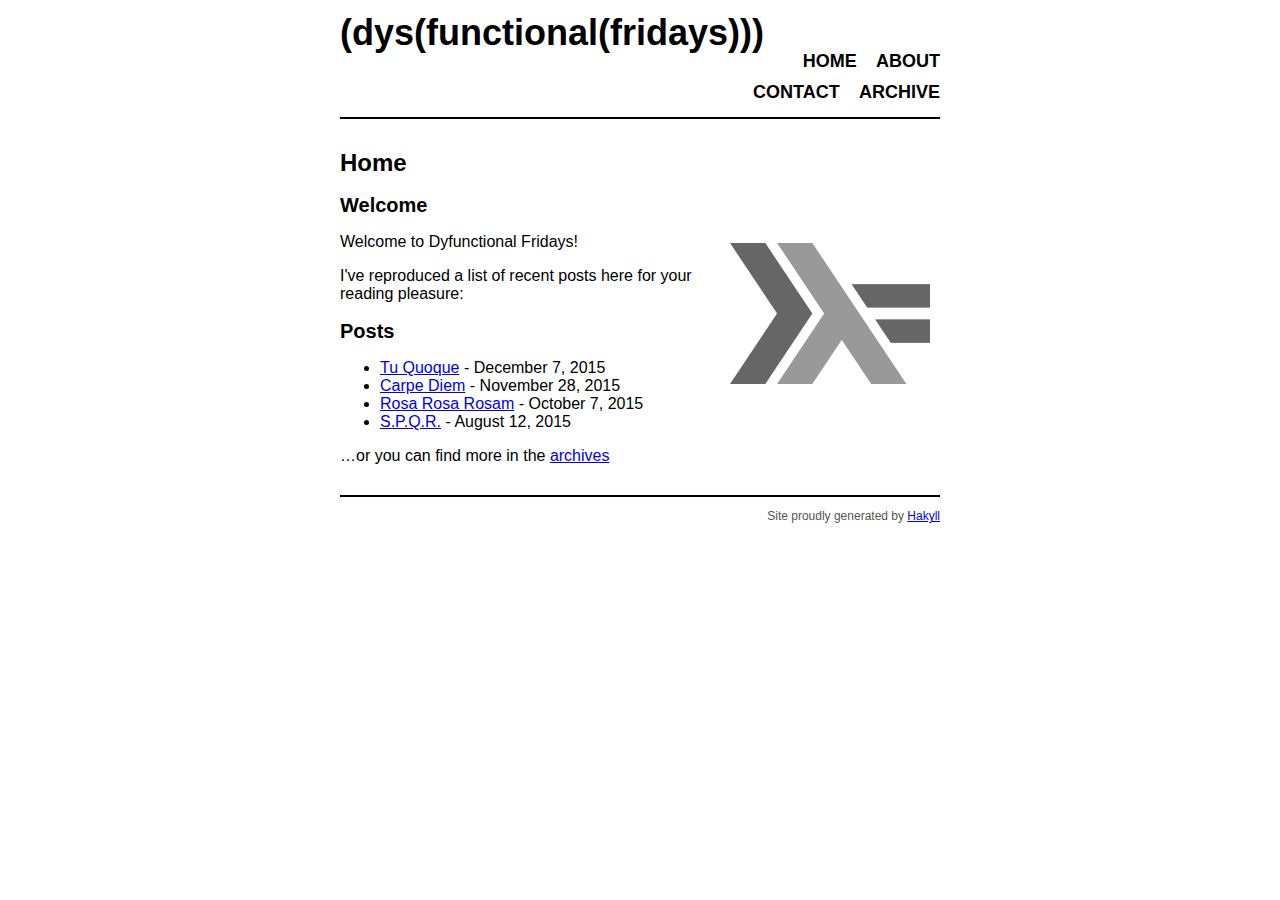
<file: index.html>
<!doctype html>
<html lang="en">
    <head>
        <meta charset="utf-8">
        <meta http-equiv="x-ua-compatible" content="ie=edge">
        <meta name="viewport" content="width=device-width, initial-scale=1">
        <title>(dys(functional(fridays))) - Home</title>
        <link rel="stylesheet" href="./css/default.css" />
    </head>
    <body>
        <header>
            <div class="logo">
                <a href="./">(dys(functional(fridays)))</a>
            </div>
            <br />
            <nav>
                <a href="./">Home</a>
                <a href="./about.html">About</a>
                <a href="./contact.html">Contact</a>
                <a href="./archive.html">Archive</a>
            </nav>
        </header>

        <main role="main">
            <h1>Home</h1>
            <h2>Welcome</h2>

<img src="./images/haskell-logo.png" style="float: right; margin: 10px;" />

<p>Welcome to Dyfunctional Fridays!</p>

<p>I've reproduced a list of recent posts here for your reading pleasure:</p>

<h2>Posts</h2>
<ul>
    
        <li>
            <a href="./posts/2015-12-07-tu-quoque.html">Tu Quoque</a> - December  7, 2015
        </li>
    
        <li>
            <a href="./posts/2015-11-28-carpe-diem.html">Carpe Diem</a> - November 28, 2015
        </li>
    
        <li>
            <a href="./posts/2015-10-07-rosa-rosa-rosam.html">Rosa Rosa Rosam</a> - October  7, 2015
        </li>
    
        <li>
            <a href="./posts/2015-08-12-spqr.html">S.P.Q.R.</a> - August 12, 2015
        </li>
    
</ul>


<p>…or you can find more in the <a href="./archive.html">archives</a></p>

        </main>

        <footer>
            Site proudly generated by
            <a href="http://jaspervdj.be/hakyll">Hakyll</a>
        </footer>
    </body>
</html>
</file>
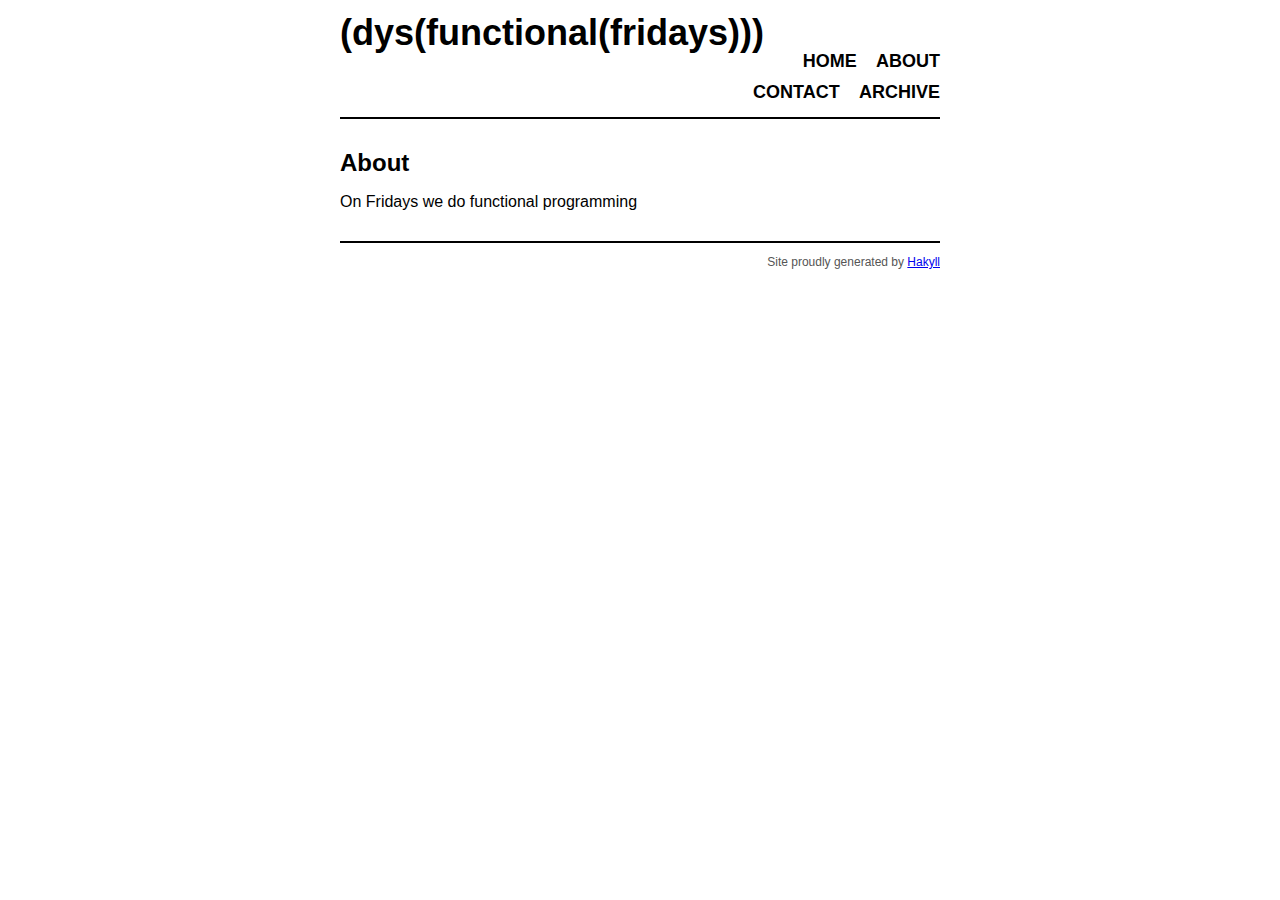
<file: about.html>
<!doctype html>
<html lang="en">
    <head>
        <meta charset="utf-8">
        <meta http-equiv="x-ua-compatible" content="ie=edge">
        <meta name="viewport" content="width=device-width, initial-scale=1">
        <title>(dys(functional(fridays))) - About</title>
        <link rel="stylesheet" href="./css/default.css" />
    </head>
    <body>
        <header>
            <div class="logo">
                <a href="./">(dys(functional(fridays)))</a>
            </div>
            <br />
            <nav>
                <a href="./">Home</a>
                <a href="./about.html">About</a>
                <a href="./contact.html">Contact</a>
                <a href="./archive.html">Archive</a>
            </nav>
        </header>

        <main role="main">
            <h1>About</h1>
            <p>On Fridays we do functional programming</p>
        </main>

        <footer>
            Site proudly generated by
            <a href="http://jaspervdj.be/hakyll">Hakyll</a>
        </footer>
    </body>
</html>
</file>
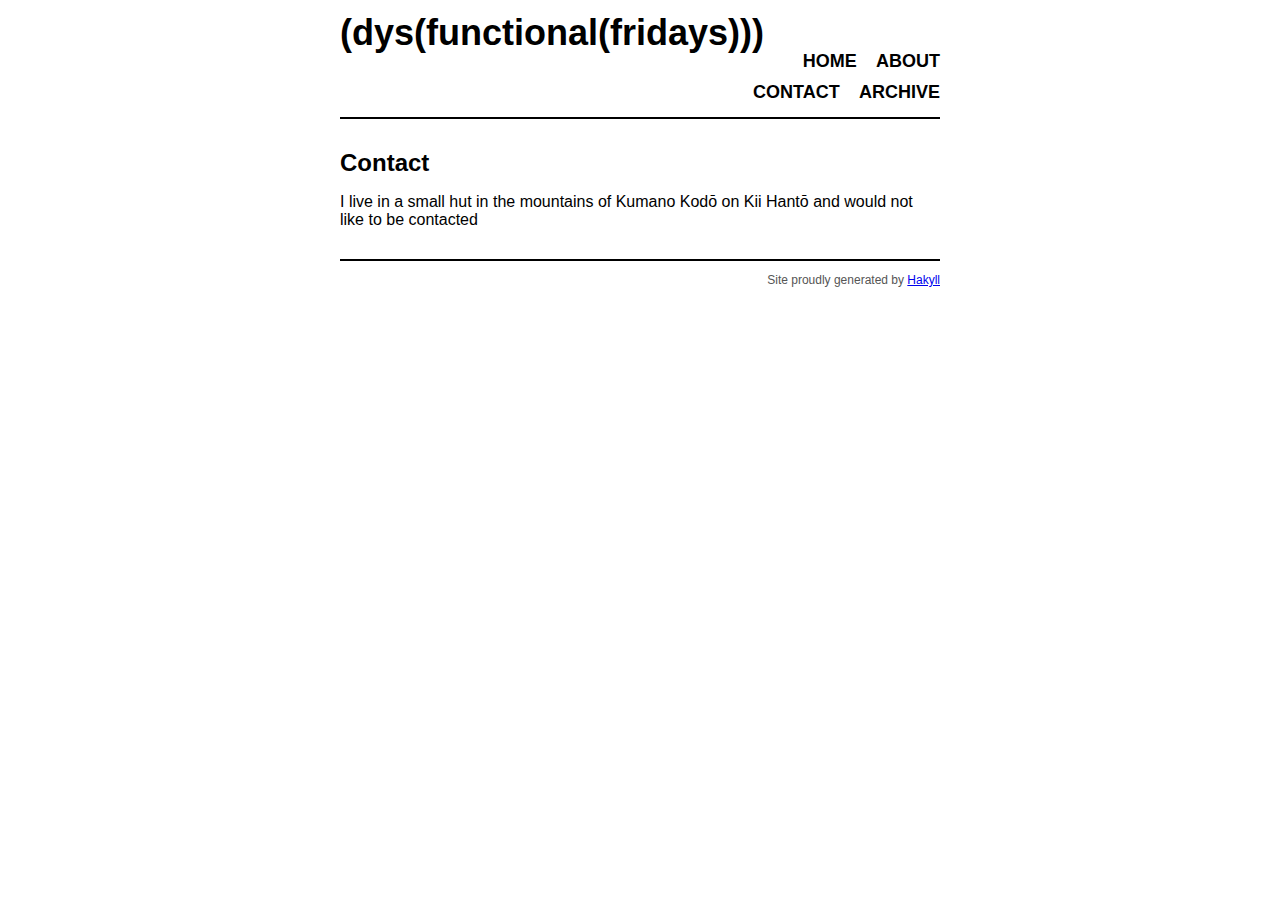
<file: contact.html>
<!doctype html>
<html lang="en">
    <head>
        <meta charset="utf-8">
        <meta http-equiv="x-ua-compatible" content="ie=edge">
        <meta name="viewport" content="width=device-width, initial-scale=1">
        <title>(dys(functional(fridays))) - Contact</title>
        <link rel="stylesheet" href="./css/default.css" />
    </head>
    <body>
        <header>
            <div class="logo">
                <a href="./">(dys(functional(fridays)))</a>
            </div>
            <br />
            <nav>
                <a href="./">Home</a>
                <a href="./about.html">About</a>
                <a href="./contact.html">Contact</a>
                <a href="./archive.html">Archive</a>
            </nav>
        </header>

        <main role="main">
            <h1>Contact</h1>
            <p>I live in a small hut in the mountains of Kumano Kodō on Kii Hantō and would not like to be contacted</p>
        </main>

        <footer>
            Site proudly generated by
            <a href="http://jaspervdj.be/hakyll">Hakyll</a>
        </footer>
    </body>
</html>
</file>
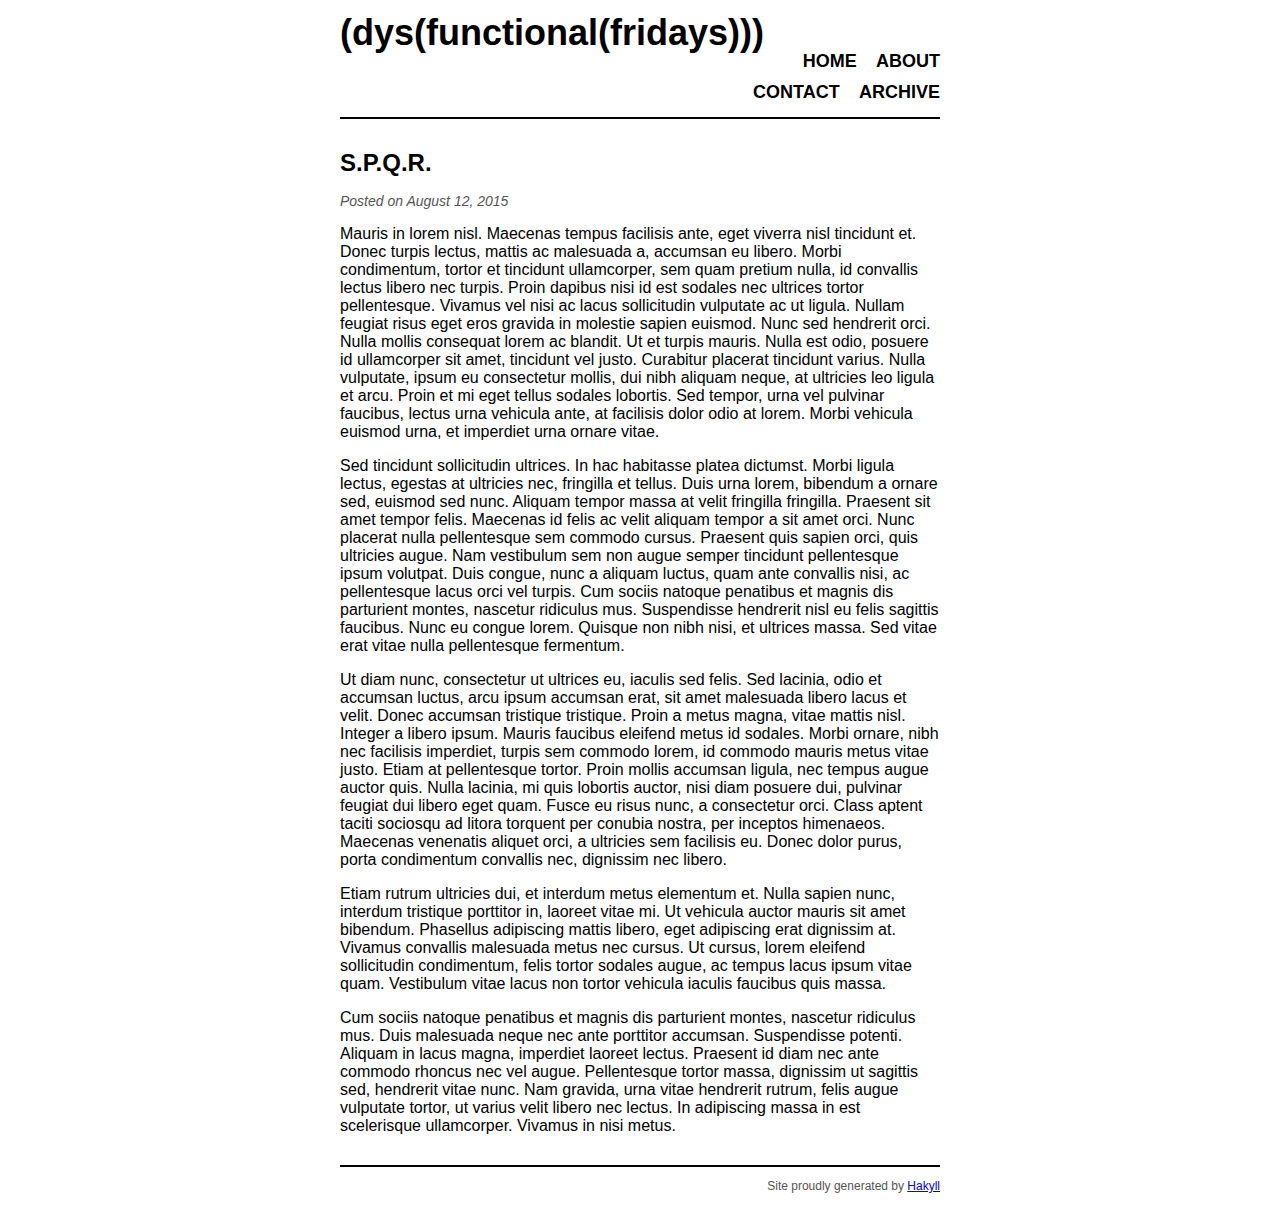
<file: posts/2015-08-12-spqr.html>
<!doctype html>
<html lang="en">
    <head>
        <meta charset="utf-8">
        <meta http-equiv="x-ua-compatible" content="ie=edge">
        <meta name="viewport" content="width=device-width, initial-scale=1">
        <title>(dys(functional(fridays))) - S.P.Q.R.</title>
        <link rel="stylesheet" href="../css/default.css" />
    </head>
    <body>
        <header>
            <div class="logo">
                <a href="../">(dys(functional(fridays)))</a>
            </div>
            <br />
            <nav>
                <a href="../">Home</a>
                <a href="../about.html">About</a>
                <a href="../contact.html">Contact</a>
                <a href="../archive.html">Archive</a>
            </nav>
        </header>

        <main role="main">
            <h1>S.P.Q.R.</h1>
            <article>
    <section class="header">
        Posted on August 12, 2015
        
    </section>
    <section>
        <p>Mauris in lorem nisl. Maecenas tempus facilisis ante, eget viverra nisl tincidunt et. Donec turpis lectus, mattis ac malesuada a, accumsan eu libero. Morbi condimentum, tortor et tincidunt ullamcorper, sem quam pretium nulla, id convallis lectus libero nec turpis. Proin dapibus nisi id est sodales nec ultrices tortor pellentesque. Vivamus vel nisi ac lacus sollicitudin vulputate ac ut ligula. Nullam feugiat risus eget eros gravida in molestie sapien euismod. Nunc sed hendrerit orci. Nulla mollis consequat lorem ac blandit. Ut et turpis mauris. Nulla est odio, posuere id ullamcorper sit amet, tincidunt vel justo. Curabitur placerat tincidunt varius. Nulla vulputate, ipsum eu consectetur mollis, dui nibh aliquam neque, at ultricies leo ligula et arcu. Proin et mi eget tellus sodales lobortis. Sed tempor, urna vel pulvinar faucibus, lectus urna vehicula ante, at facilisis dolor odio at lorem. Morbi vehicula euismod urna, et imperdiet urna ornare vitae.</p>
<p>Sed tincidunt sollicitudin ultrices. In hac habitasse platea dictumst. Morbi ligula lectus, egestas at ultricies nec, fringilla et tellus. Duis urna lorem, bibendum a ornare sed, euismod sed nunc. Aliquam tempor massa at velit fringilla fringilla. Praesent sit amet tempor felis. Maecenas id felis ac velit aliquam tempor a sit amet orci. Nunc placerat nulla pellentesque sem commodo cursus. Praesent quis sapien orci, quis ultricies augue. Nam vestibulum sem non augue semper tincidunt pellentesque ipsum volutpat. Duis congue, nunc a aliquam luctus, quam ante convallis nisi, ac pellentesque lacus orci vel turpis. Cum sociis natoque penatibus et magnis dis parturient montes, nascetur ridiculus mus. Suspendisse hendrerit nisl eu felis sagittis faucibus. Nunc eu congue lorem. Quisque non nibh nisi, et ultrices massa. Sed vitae erat vitae nulla pellentesque fermentum.</p>
<p>Ut diam nunc, consectetur ut ultrices eu, iaculis sed felis. Sed lacinia, odio et accumsan luctus, arcu ipsum accumsan erat, sit amet malesuada libero lacus et velit. Donec accumsan tristique tristique. Proin a metus magna, vitae mattis nisl. Integer a libero ipsum. Mauris faucibus eleifend metus id sodales. Morbi ornare, nibh nec facilisis imperdiet, turpis sem commodo lorem, id commodo mauris metus vitae justo. Etiam at pellentesque tortor. Proin mollis accumsan ligula, nec tempus augue auctor quis. Nulla lacinia, mi quis lobortis auctor, nisi diam posuere dui, pulvinar feugiat dui libero eget quam. Fusce eu risus nunc, a consectetur orci. Class aptent taciti sociosqu ad litora torquent per conubia nostra, per inceptos himenaeos. Maecenas venenatis aliquet orci, a ultricies sem facilisis eu. Donec dolor purus, porta condimentum convallis nec, dignissim nec libero.</p>
<p>Etiam rutrum ultricies dui, et interdum metus elementum et. Nulla sapien nunc, interdum tristique porttitor in, laoreet vitae mi. Ut vehicula auctor mauris sit amet bibendum. Phasellus adipiscing mattis libero, eget adipiscing erat dignissim at. Vivamus convallis malesuada metus nec cursus. Ut cursus, lorem eleifend sollicitudin condimentum, felis tortor sodales augue, ac tempus lacus ipsum vitae quam. Vestibulum vitae lacus non tortor vehicula iaculis faucibus quis massa.</p>
<p>Cum sociis natoque penatibus et magnis dis parturient montes, nascetur ridiculus mus. Duis malesuada neque nec ante porttitor accumsan. Suspendisse potenti. Aliquam in lacus magna, imperdiet laoreet lectus. Praesent id diam nec ante commodo rhoncus nec vel augue. Pellentesque tortor massa, dignissim ut sagittis sed, hendrerit vitae nunc. Nam gravida, urna vitae hendrerit rutrum, felis augue vulputate tortor, ut varius velit libero nec lectus. In adipiscing massa in est scelerisque ullamcorper. Vivamus in nisi metus.</p>
    </section>
</article>

        </main>

        <footer>
            Site proudly generated by
            <a href="http://jaspervdj.be/hakyll">Hakyll</a>
        </footer>
    </body>
</html>
</file>
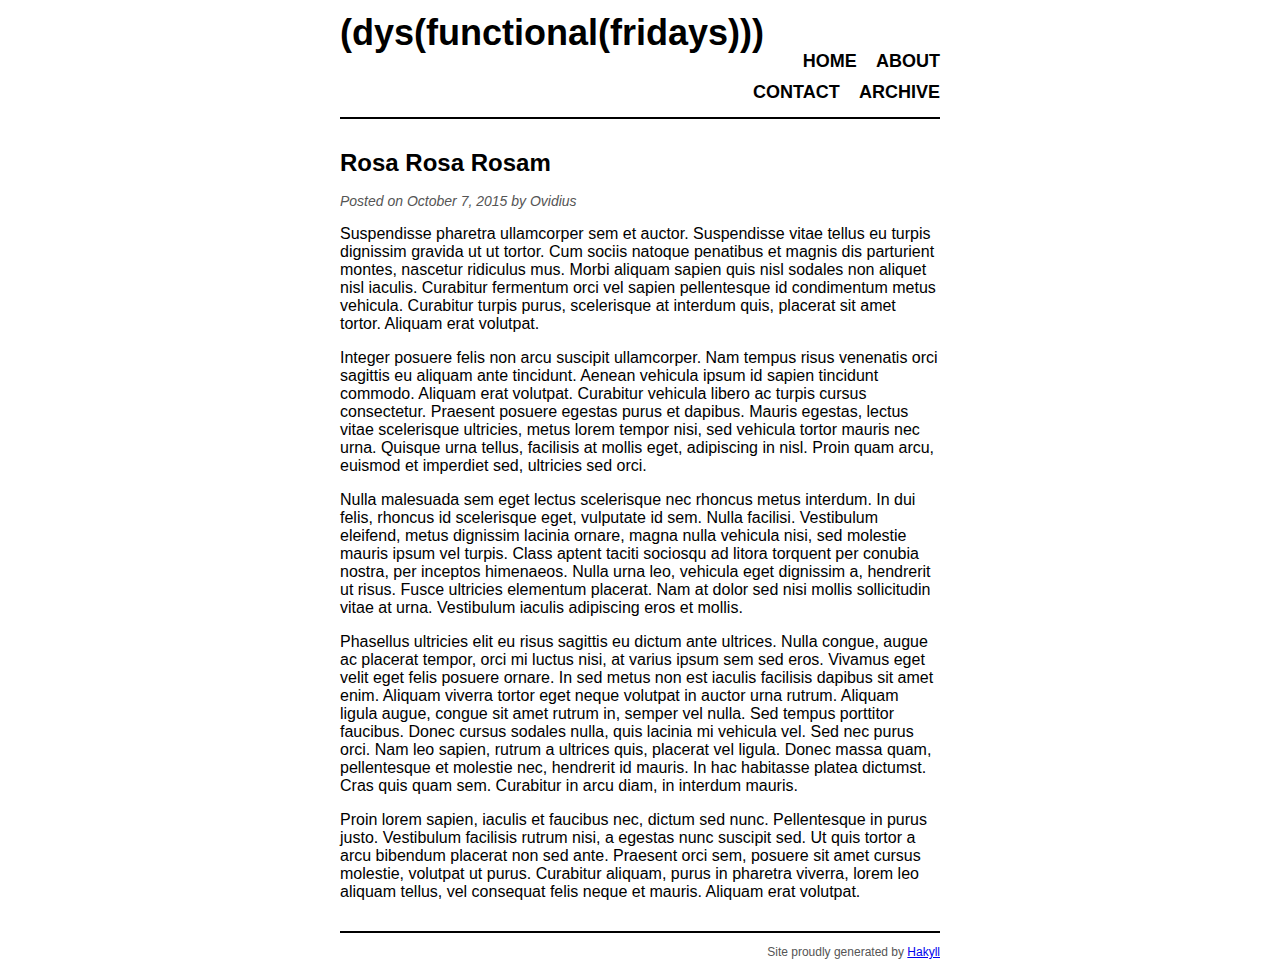
<file: posts/2015-10-07-rosa-rosa-rosam.html>
<!doctype html>
<html lang="en">
    <head>
        <meta charset="utf-8">
        <meta http-equiv="x-ua-compatible" content="ie=edge">
        <meta name="viewport" content="width=device-width, initial-scale=1">
        <title>(dys(functional(fridays))) - Rosa Rosa Rosam</title>
        <link rel="stylesheet" href="../css/default.css" />
    </head>
    <body>
        <header>
            <div class="logo">
                <a href="../">(dys(functional(fridays)))</a>
            </div>
            <br />
            <nav>
                <a href="../">Home</a>
                <a href="../about.html">About</a>
                <a href="../contact.html">Contact</a>
                <a href="../archive.html">Archive</a>
            </nav>
        </header>

        <main role="main">
            <h1>Rosa Rosa Rosam</h1>
            <article>
    <section class="header">
        Posted on October  7, 2015
        
            by Ovidius
        
    </section>
    <section>
        <p>Suspendisse pharetra ullamcorper sem et auctor. Suspendisse vitae tellus eu turpis dignissim gravida ut ut tortor. Cum sociis natoque penatibus et magnis dis parturient montes, nascetur ridiculus mus. Morbi aliquam sapien quis nisl sodales non aliquet nisl iaculis. Curabitur fermentum orci vel sapien pellentesque id condimentum metus vehicula. Curabitur turpis purus, scelerisque at interdum quis, placerat sit amet tortor. Aliquam erat volutpat.</p>
<p>Integer posuere felis non arcu suscipit ullamcorper. Nam tempus risus venenatis orci sagittis eu aliquam ante tincidunt. Aenean vehicula ipsum id sapien tincidunt commodo. Aliquam erat volutpat. Curabitur vehicula libero ac turpis cursus consectetur. Praesent posuere egestas purus et dapibus. Mauris egestas, lectus vitae scelerisque ultricies, metus lorem tempor nisi, sed vehicula tortor mauris nec urna. Quisque urna tellus, facilisis at mollis eget, adipiscing in nisl. Proin quam arcu, euismod et imperdiet sed, ultricies sed orci.</p>
<p>Nulla malesuada sem eget lectus scelerisque nec rhoncus metus interdum. In dui felis, rhoncus id scelerisque eget, vulputate id sem. Nulla facilisi. Vestibulum eleifend, metus dignissim lacinia ornare, magna nulla vehicula nisi, sed molestie mauris ipsum vel turpis. Class aptent taciti sociosqu ad litora torquent per conubia nostra, per inceptos himenaeos. Nulla urna leo, vehicula eget dignissim a, hendrerit ut risus. Fusce ultricies elementum placerat. Nam at dolor sed nisi mollis sollicitudin vitae at urna. Vestibulum iaculis adipiscing eros et mollis.</p>
<p>Phasellus ultricies elit eu risus sagittis eu dictum ante ultrices. Nulla congue, augue ac placerat tempor, orci mi luctus nisi, at varius ipsum sem sed eros. Vivamus eget velit eget felis posuere ornare. In sed metus non est iaculis facilisis dapibus sit amet enim. Aliquam viverra tortor eget neque volutpat in auctor urna rutrum. Aliquam ligula augue, congue sit amet rutrum in, semper vel nulla. Sed tempus porttitor faucibus. Donec cursus sodales nulla, quis lacinia mi vehicula vel. Sed nec purus orci. Nam leo sapien, rutrum a ultrices quis, placerat vel ligula. Donec massa quam, pellentesque et molestie nec, hendrerit id mauris. In hac habitasse platea dictumst. Cras quis quam sem. Curabitur in arcu diam, in interdum mauris.</p>
<p>Proin lorem sapien, iaculis et faucibus nec, dictum sed nunc. Pellentesque in purus justo. Vestibulum facilisis rutrum nisi, a egestas nunc suscipit sed. Ut quis tortor a arcu bibendum placerat non sed ante. Praesent orci sem, posuere sit amet cursus molestie, volutpat ut purus. Curabitur aliquam, purus in pharetra viverra, lorem leo aliquam tellus, vel consequat felis neque et mauris. Aliquam erat volutpat.</p>
    </section>
</article>

        </main>

        <footer>
            Site proudly generated by
            <a href="http://jaspervdj.be/hakyll">Hakyll</a>
        </footer>
    </body>
</html>
</file>
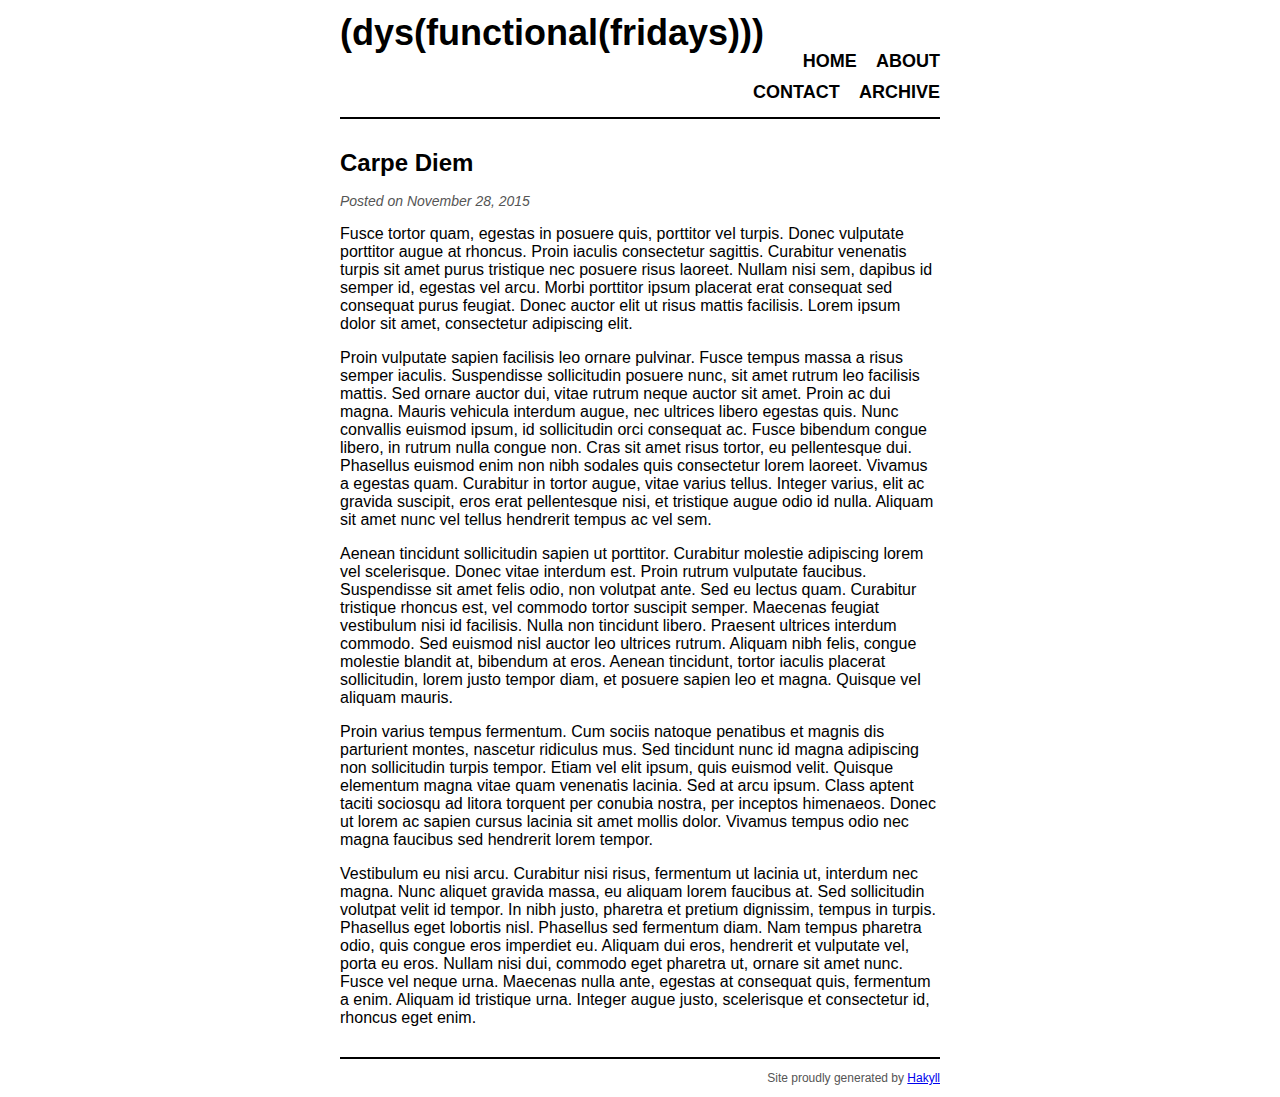
<file: posts/2015-11-28-carpe-diem.html>
<!doctype html>
<html lang="en">
    <head>
        <meta charset="utf-8">
        <meta http-equiv="x-ua-compatible" content="ie=edge">
        <meta name="viewport" content="width=device-width, initial-scale=1">
        <title>(dys(functional(fridays))) - Carpe Diem</title>
        <link rel="stylesheet" href="../css/default.css" />
    </head>
    <body>
        <header>
            <div class="logo">
                <a href="../">(dys(functional(fridays)))</a>
            </div>
            <br />
            <nav>
                <a href="../">Home</a>
                <a href="../about.html">About</a>
                <a href="../contact.html">Contact</a>
                <a href="../archive.html">Archive</a>
            </nav>
        </header>

        <main role="main">
            <h1>Carpe Diem</h1>
            <article>
    <section class="header">
        Posted on November 28, 2015
        
    </section>
    <section>
        <p>Fusce tortor quam, egestas in posuere quis, porttitor vel turpis. Donec vulputate porttitor augue at rhoncus. Proin iaculis consectetur sagittis. Curabitur venenatis turpis sit amet purus tristique nec posuere risus laoreet. Nullam nisi sem, dapibus id semper id, egestas vel arcu. Morbi porttitor ipsum placerat erat consequat sed consequat purus feugiat. Donec auctor elit ut risus mattis facilisis. Lorem ipsum dolor sit amet, consectetur adipiscing elit.</p>
<p>Proin vulputate sapien facilisis leo ornare pulvinar. Fusce tempus massa a risus semper iaculis. Suspendisse sollicitudin posuere nunc, sit amet rutrum leo facilisis mattis. Sed ornare auctor dui, vitae rutrum neque auctor sit amet. Proin ac dui magna. Mauris vehicula interdum augue, nec ultrices libero egestas quis. Nunc convallis euismod ipsum, id sollicitudin orci consequat ac. Fusce bibendum congue libero, in rutrum nulla congue non. Cras sit amet risus tortor, eu pellentesque dui. Phasellus euismod enim non nibh sodales quis consectetur lorem laoreet. Vivamus a egestas quam. Curabitur in tortor augue, vitae varius tellus. Integer varius, elit ac gravida suscipit, eros erat pellentesque nisi, et tristique augue odio id nulla. Aliquam sit amet nunc vel tellus hendrerit tempus ac vel sem.</p>
<p>Aenean tincidunt sollicitudin sapien ut porttitor. Curabitur molestie adipiscing lorem vel scelerisque. Donec vitae interdum est. Proin rutrum vulputate faucibus. Suspendisse sit amet felis odio, non volutpat ante. Sed eu lectus quam. Curabitur tristique rhoncus est, vel commodo tortor suscipit semper. Maecenas feugiat vestibulum nisi id facilisis. Nulla non tincidunt libero. Praesent ultrices interdum commodo. Sed euismod nisl auctor leo ultrices rutrum. Aliquam nibh felis, congue molestie blandit at, bibendum at eros. Aenean tincidunt, tortor iaculis placerat sollicitudin, lorem justo tempor diam, et posuere sapien leo et magna. Quisque vel aliquam mauris.</p>
<p>Proin varius tempus fermentum. Cum sociis natoque penatibus et magnis dis parturient montes, nascetur ridiculus mus. Sed tincidunt nunc id magna adipiscing non sollicitudin turpis tempor. Etiam vel elit ipsum, quis euismod velit. Quisque elementum magna vitae quam venenatis lacinia. Sed at arcu ipsum. Class aptent taciti sociosqu ad litora torquent per conubia nostra, per inceptos himenaeos. Donec ut lorem ac sapien cursus lacinia sit amet mollis dolor. Vivamus tempus odio nec magna faucibus sed hendrerit lorem tempor.</p>
<p>Vestibulum eu nisi arcu. Curabitur nisi risus, fermentum ut lacinia ut, interdum nec magna. Nunc aliquet gravida massa, eu aliquam lorem faucibus at. Sed sollicitudin volutpat velit id tempor. In nibh justo, pharetra et pretium dignissim, tempus in turpis. Phasellus eget lobortis nisl. Phasellus sed fermentum diam. Nam tempus pharetra odio, quis congue eros imperdiet eu. Aliquam dui eros, hendrerit et vulputate vel, porta eu eros. Nullam nisi dui, commodo eget pharetra ut, ornare sit amet nunc. Fusce vel neque urna. Maecenas nulla ante, egestas at consequat quis, fermentum a enim. Aliquam id tristique urna. Integer augue justo, scelerisque et consectetur id, rhoncus eget enim.</p>
    </section>
</article>

        </main>

        <footer>
            Site proudly generated by
            <a href="http://jaspervdj.be/hakyll">Hakyll</a>
        </footer>
    </body>
</html>
</file>
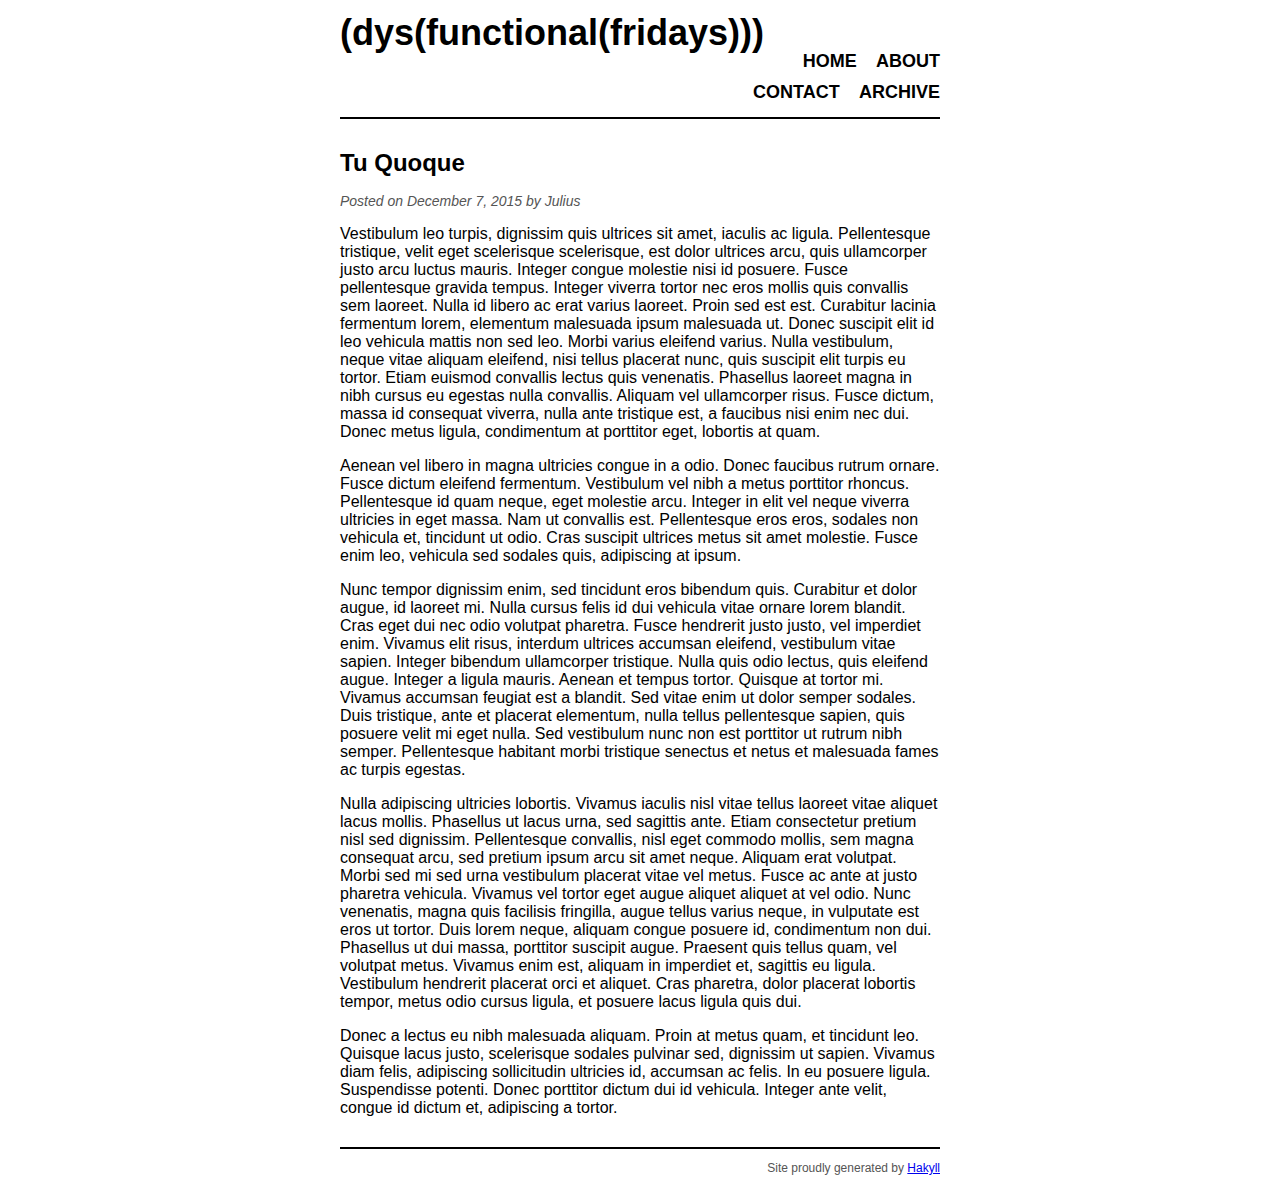
<file: posts/2015-12-07-tu-quoque.html>
<!doctype html>
<html lang="en">
    <head>
        <meta charset="utf-8">
        <meta http-equiv="x-ua-compatible" content="ie=edge">
        <meta name="viewport" content="width=device-width, initial-scale=1">
        <title>(dys(functional(fridays))) - Tu Quoque</title>
        <link rel="stylesheet" href="../css/default.css" />
    </head>
    <body>
        <header>
            <div class="logo">
                <a href="../">(dys(functional(fridays)))</a>
            </div>
            <br />
            <nav>
                <a href="../">Home</a>
                <a href="../about.html">About</a>
                <a href="../contact.html">Contact</a>
                <a href="../archive.html">Archive</a>
            </nav>
        </header>

        <main role="main">
            <h1>Tu Quoque</h1>
            <article>
    <section class="header">
        Posted on December  7, 2015
        
            by Julius
        
    </section>
    <section>
        <p>Vestibulum leo turpis, dignissim quis ultrices sit amet, iaculis ac ligula. Pellentesque tristique, velit eget scelerisque scelerisque, est dolor ultrices arcu, quis ullamcorper justo arcu luctus mauris. Integer congue molestie nisi id posuere. Fusce pellentesque gravida tempus. Integer viverra tortor nec eros mollis quis convallis sem laoreet. Nulla id libero ac erat varius laoreet. Proin sed est est. Curabitur lacinia fermentum lorem, elementum malesuada ipsum malesuada ut. Donec suscipit elit id leo vehicula mattis non sed leo. Morbi varius eleifend varius. Nulla vestibulum, neque vitae aliquam eleifend, nisi tellus placerat nunc, quis suscipit elit turpis eu tortor. Etiam euismod convallis lectus quis venenatis. Phasellus laoreet magna in nibh cursus eu egestas nulla convallis. Aliquam vel ullamcorper risus. Fusce dictum, massa id consequat viverra, nulla ante tristique est, a faucibus nisi enim nec dui. Donec metus ligula, condimentum at porttitor eget, lobortis at quam.</p>
<p>Aenean vel libero in magna ultricies congue in a odio. Donec faucibus rutrum ornare. Fusce dictum eleifend fermentum. Vestibulum vel nibh a metus porttitor rhoncus. Pellentesque id quam neque, eget molestie arcu. Integer in elit vel neque viverra ultricies in eget massa. Nam ut convallis est. Pellentesque eros eros, sodales non vehicula et, tincidunt ut odio. Cras suscipit ultrices metus sit amet molestie. Fusce enim leo, vehicula sed sodales quis, adipiscing at ipsum.</p>
<p>Nunc tempor dignissim enim, sed tincidunt eros bibendum quis. Curabitur et dolor augue, id laoreet mi. Nulla cursus felis id dui vehicula vitae ornare lorem blandit. Cras eget dui nec odio volutpat pharetra. Fusce hendrerit justo justo, vel imperdiet enim. Vivamus elit risus, interdum ultrices accumsan eleifend, vestibulum vitae sapien. Integer bibendum ullamcorper tristique. Nulla quis odio lectus, quis eleifend augue. Integer a ligula mauris. Aenean et tempus tortor. Quisque at tortor mi. Vivamus accumsan feugiat est a blandit. Sed vitae enim ut dolor semper sodales. Duis tristique, ante et placerat elementum, nulla tellus pellentesque sapien, quis posuere velit mi eget nulla. Sed vestibulum nunc non est porttitor ut rutrum nibh semper. Pellentesque habitant morbi tristique senectus et netus et malesuada fames ac turpis egestas.</p>
<p>Nulla adipiscing ultricies lobortis. Vivamus iaculis nisl vitae tellus laoreet vitae aliquet lacus mollis. Phasellus ut lacus urna, sed sagittis ante. Etiam consectetur pretium nisl sed dignissim. Pellentesque convallis, nisl eget commodo mollis, sem magna consequat arcu, sed pretium ipsum arcu sit amet neque. Aliquam erat volutpat. Morbi sed mi sed urna vestibulum placerat vitae vel metus. Fusce ac ante at justo pharetra vehicula. Vivamus vel tortor eget augue aliquet aliquet at vel odio. Nunc venenatis, magna quis facilisis fringilla, augue tellus varius neque, in vulputate est eros ut tortor. Duis lorem neque, aliquam congue posuere id, condimentum non dui. Phasellus ut dui massa, porttitor suscipit augue. Praesent quis tellus quam, vel volutpat metus. Vivamus enim est, aliquam in imperdiet et, sagittis eu ligula. Vestibulum hendrerit placerat orci et aliquet. Cras pharetra, dolor placerat lobortis tempor, metus odio cursus ligula, et posuere lacus ligula quis dui.</p>
<p>Donec a lectus eu nibh malesuada aliquam. Proin at metus quam, et tincidunt leo. Quisque lacus justo, scelerisque sodales pulvinar sed, dignissim ut sapien. Vivamus diam felis, adipiscing sollicitudin ultricies id, accumsan ac felis. In eu posuere ligula. Suspendisse potenti. Donec porttitor dictum dui id vehicula. Integer ante velit, congue id dictum et, adipiscing a tortor.</p>
    </section>
</article>

        </main>

        <footer>
            Site proudly generated by
            <a href="http://jaspervdj.be/hakyll">Hakyll</a>
        </footer>
    </body>
</html>
</file>
<file: css/default.css>
body{color:black;font-size:16px;margin:0px auto 0px auto;width:600px;font-family:'Helvetica Neue',Helvetica,sans-serif}header{border-bottom:2px solid black;margin-bottom:30px;padding:12px 0px 12px 0px;font-size:26px}nav{text-align:right}nav a{color:black;font-size:18px;font-weight:bold;margin-left:12px;text-decoration:none;text-transform:uppercase}footer{border-top:solid 2px black;color:#555;font-size:12px;margin-top:30px;padding:12px 0px 12px 0px;text-align:right}h1{font-size:24px}h2{font-size:20px}h3{font-size:36px}article .header{color:#555;font-size:14px;font-style:italic}.logo a{color:black;float:left;font-size:36px;font-weight:bold;text-decoration:none}main{position:relative;display:block;max-width:100vw}
</file>
